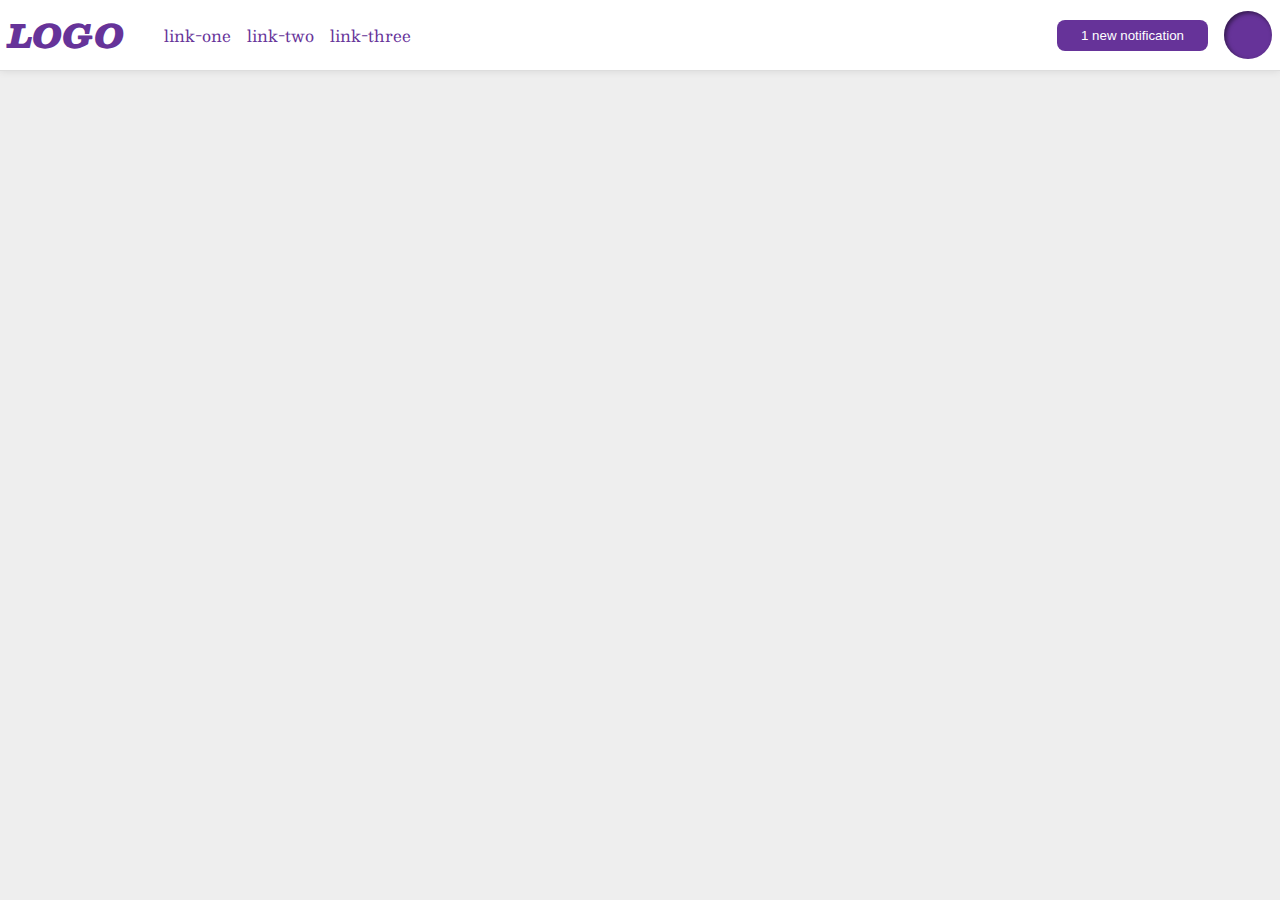
<file: flex/03-flex-header-2/index.html>
<!DOCTYPE html>
<html lang="en">
  <head>
    <meta charset="UTF-8">
    <meta http-equiv="X-UA-Compatible" content="IE=edge">
    <meta name="viewport" content="width=device-width, initial-scale=1.0">
    <title>Flex Header 2</title>
    <link rel="stylesheet" href="style.css">
  </head>
  <body>
    <div class="header">
      <div class="logo">
        LOGO
      </div>
      <ul class="links">
        <li><a href="google.com">link-one</a></li>
        <li><a href="google.com">link-two</a></li>
        <li><a href="google.com">link-three</a></li>
      </ul>
      <div class="left-header">
        <button class="notifications">
        1 new notification
      </button>
      <div class="profile-image"></div>
      </div>
      
    </div>
  </body>
</html>
</file>
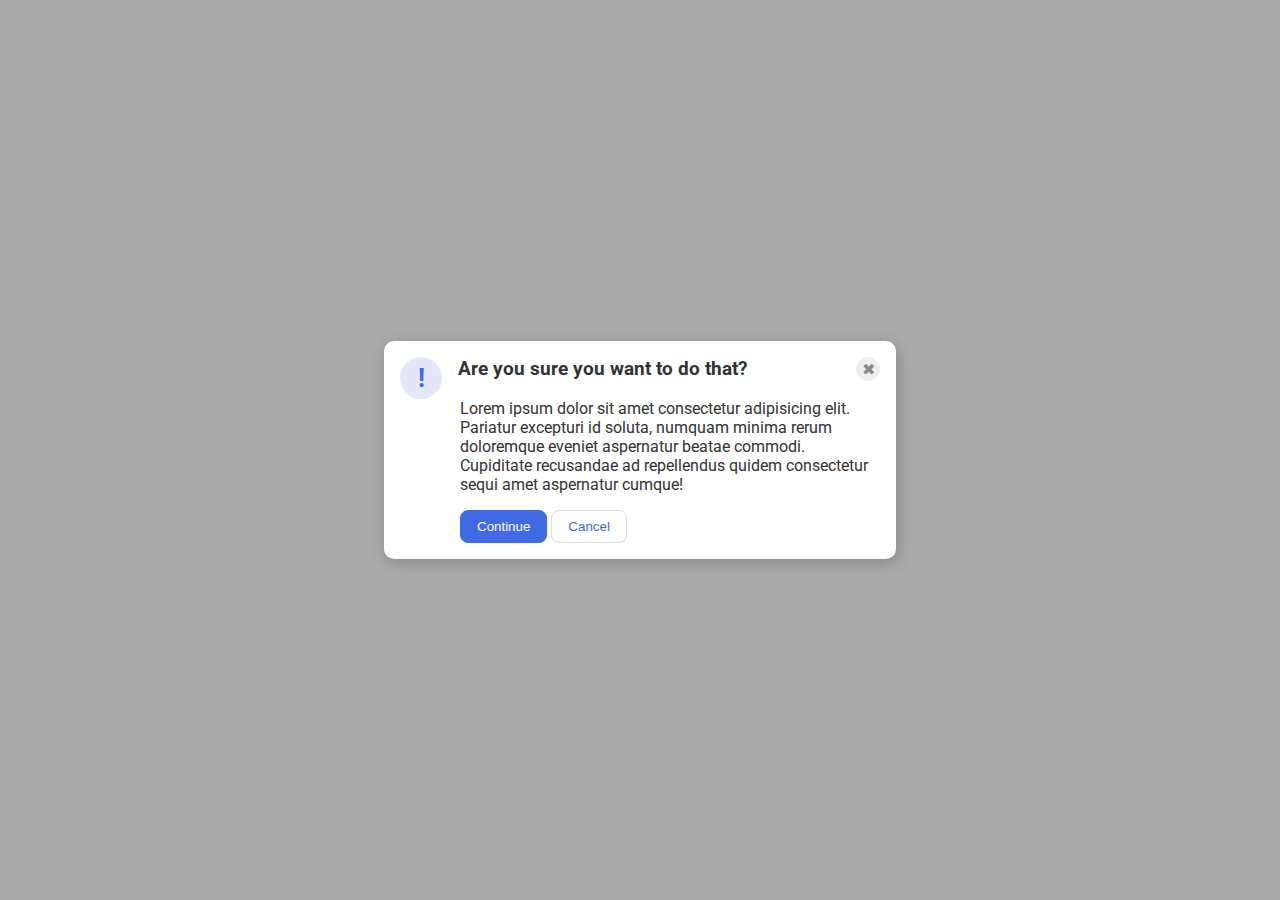
<file: flex/05-flex-modal/index.html>
<!DOCTYPE html>
<html lang="en">
  <head>
    <meta charset="UTF-8">
    <meta http-equiv="X-UA-Compatible" content="IE=edge">
    <meta name="viewport" content="width=device-width, initial-scale=1.0">
    <link rel="stylesheet" href="style.css">
    <title>Modal</title>
  </head>
  <body>
    <div class="modal">
      <div class="top">
        <div class="icon">!</div>
        <div class="header">Are you sure you want to do that?</div>
        <button class="close-button">✖</button>
      </div>
      
      <div class="text-button-container">
        <div class="text"> Lorem ipsum dolor sit amet consectetur adipisicing elit. Pariatur excepturi id soluta, numquam minima rerum doloremque eveniet aspernatur beatae commodi. Cupiditate recusandae ad repellendus quidem consectetur sequi amet aspernatur cumque!
        </div>
        <button class="continue">Continue</button>
        <button class="cancel">Cancel</button>
      </div>    
    </div>
  </body>
</html>
</file>
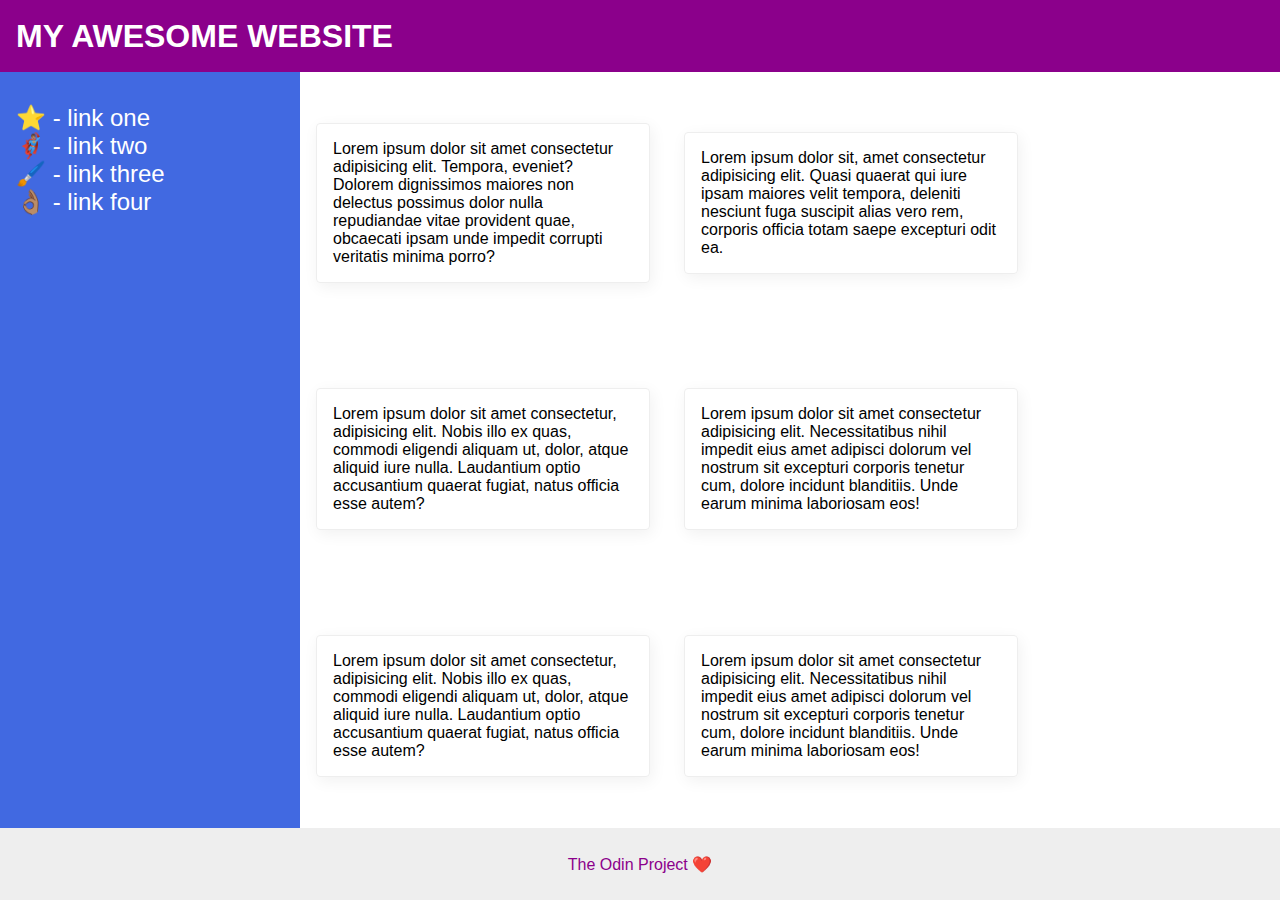
<file: flex/07-flex-layout-2/index.html>
<!DOCTYPE html>
<html lang="en">
  <head>
    <meta charset="UTF-8">
    <meta http-equiv="X-UA-Compatible" content="IE=edge">
    <meta name="viewport" content="width=device-width, initial-scale=1.0">
    <title>The Holy Grail</title>
    <link rel="stylesheet" href="style.css">
  </head>
  <body>
    <div class="header">
      MY AWESOME WEBSITE
    </div>
    
    <div class="content">
      <div class="sidebar">
        <ul>
          <li><a href="#">⭐ - link one</a></li>
          <li><a href="#">🦸🏽‍♂️ - link two</a></li>
          <li><a href="#">🖌️ - link three</a></li>
          <li><a href="#">👌🏽 - link four</a></li>
        </ul>
      </div>

      <div class="cards-container">
        <div class="card">Lorem ipsum dolor sit amet consectetur adipisicing elit. Tempora, eveniet? Dolorem dignissimos maiores non delectus possimus dolor nulla repudiandae vitae provident quae, obcaecati ipsam unde impedit corrupti veritatis minima porro?</div>
        <div class="card">Lorem ipsum dolor sit, amet consectetur adipisicing elit. Quasi quaerat qui iure ipsam maiores velit tempora, deleniti nesciunt fuga suscipit alias vero rem, corporis officia totam saepe excepturi odit ea.</div>
        <div class="card">Lorem ipsum dolor sit amet consectetur, adipisicing elit. Nobis illo ex quas, commodi eligendi aliquam ut, dolor, atque aliquid iure nulla. Laudantium optio accusantium quaerat fugiat, natus officia esse autem?</div>
        <div class="card">Lorem ipsum dolor sit amet consectetur adipisicing elit. Necessitatibus nihil impedit eius amet adipisci dolorum vel nostrum sit excepturi corporis tenetur cum, dolore incidunt blanditiis. Unde earum minima laboriosam eos!</div>
        <div class="card">Lorem ipsum dolor sit amet consectetur, adipisicing elit. Nobis illo ex quas, commodi eligendi aliquam ut, dolor, atque aliquid iure nulla. Laudantium optio accusantium quaerat fugiat, natus officia esse autem?</div>
        <div class="card">Lorem ipsum dolor sit amet consectetur adipisicing elit. Necessitatibus nihil impedit eius amet adipisci dolorum vel nostrum sit excepturi corporis tenetur cum, dolore incidunt blanditiis. Unde earum minima laboriosam eos!</div>
      </div>
    </div>

    <div class="footer">
      The Odin Project ❤️
    </div>
    
  </body>
</html>
</file>
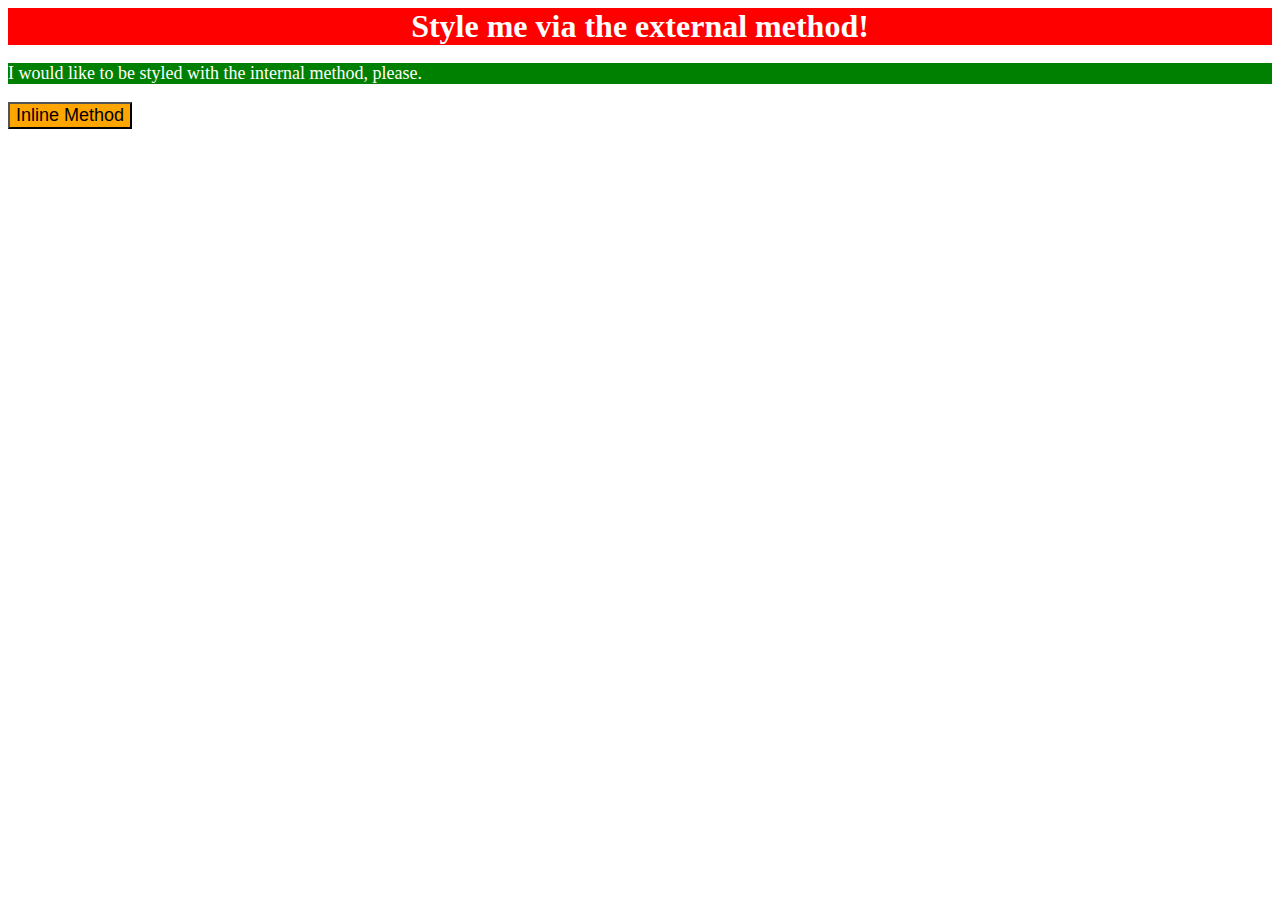
<file: foundations/01-css-methods/index.html>
<!DOCTYPE html>
<html lang="en">
  <head>
    <meta charset="UTF-8">
    <meta http-equiv="X-UA-Compatible" content="IE=edge">
    <meta name="viewport" content="width=device-width, initial-scale=1.0">
    <link rel="stylesheet" href="/foundations/01-css-methods/styles.css">
    <title>Methods for Adding CSS</title>
    <style>
      .paragraph{
        background-color: green; 
        color: white; 
        font-size:18px;
      }
    </style>
  </head>
  <body>
    <div class="div">Style me via the external method!</div>
    <p class="paragraph">I would like to be styled with the internal method, please.</p>
    <button style="background-color: orange; font-size: 18px">Inline Method</button>
  </body>
</html>
</file>
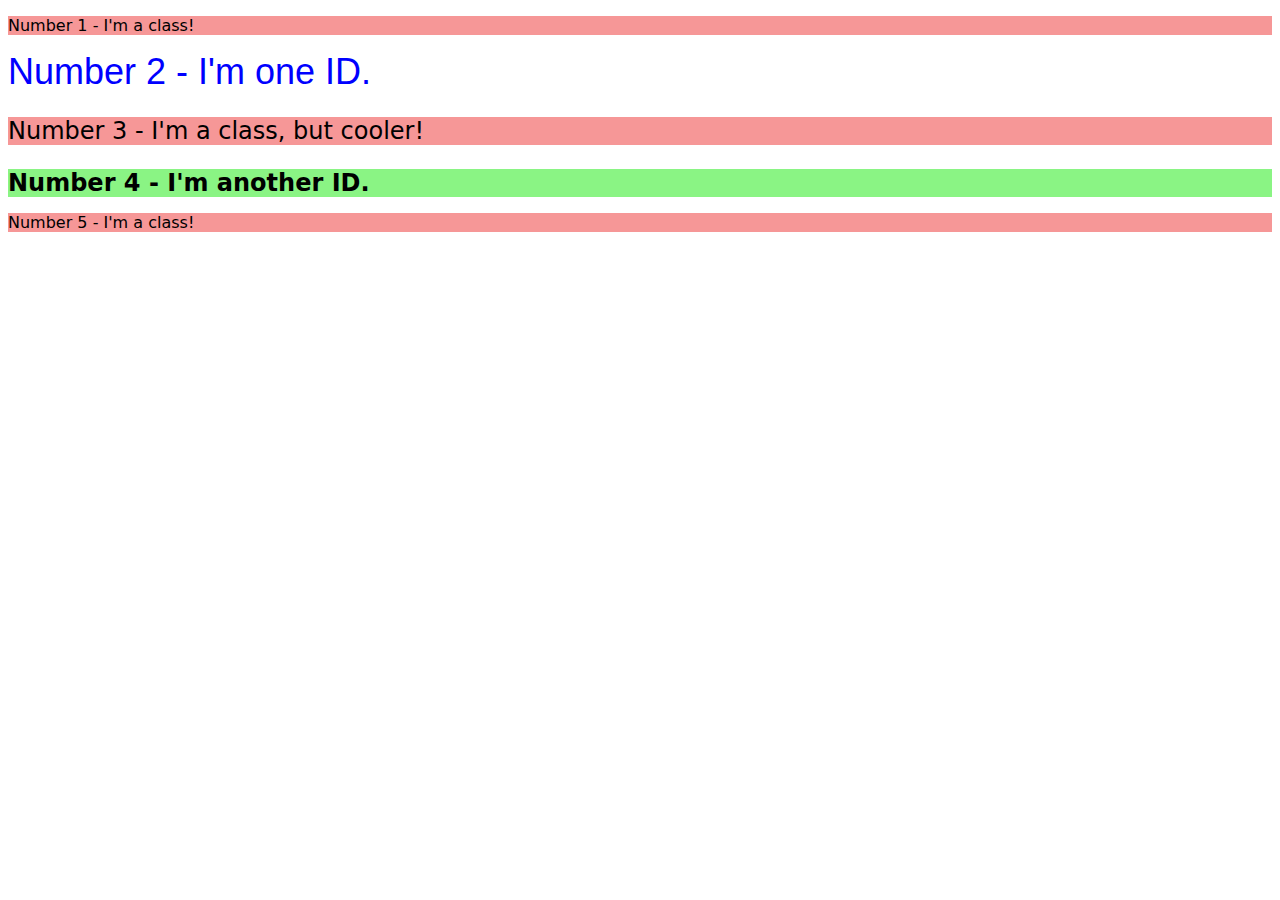
<file: foundations/02-class-id-selectors/index.html>
<!DOCTYPE html>
<html lang="en">
  <head>
    <meta charset="UTF-8">
    <meta http-equiv="X-UA-Compatible" content="IE=edge">
    <meta name="viewport" content="width=device-width, initial-scale=1.0">
    <title>Class and ID Selectors</title>
    <link rel="stylesheet" href="style.css">
  </head>
  <body>
    <p class="odd">Number 1 - I'm a class!</p>
    <div id="id01">Number 2 - I'm one ID.</div>
    <p class="odd diff">Number 3 - I'm a class, but cooler!</p>
    <div id="id02">Number 4 - I'm another ID.</div>
    <p class="odd">Number 5 - I'm a class!</p>
  </body>
</html>
</file>
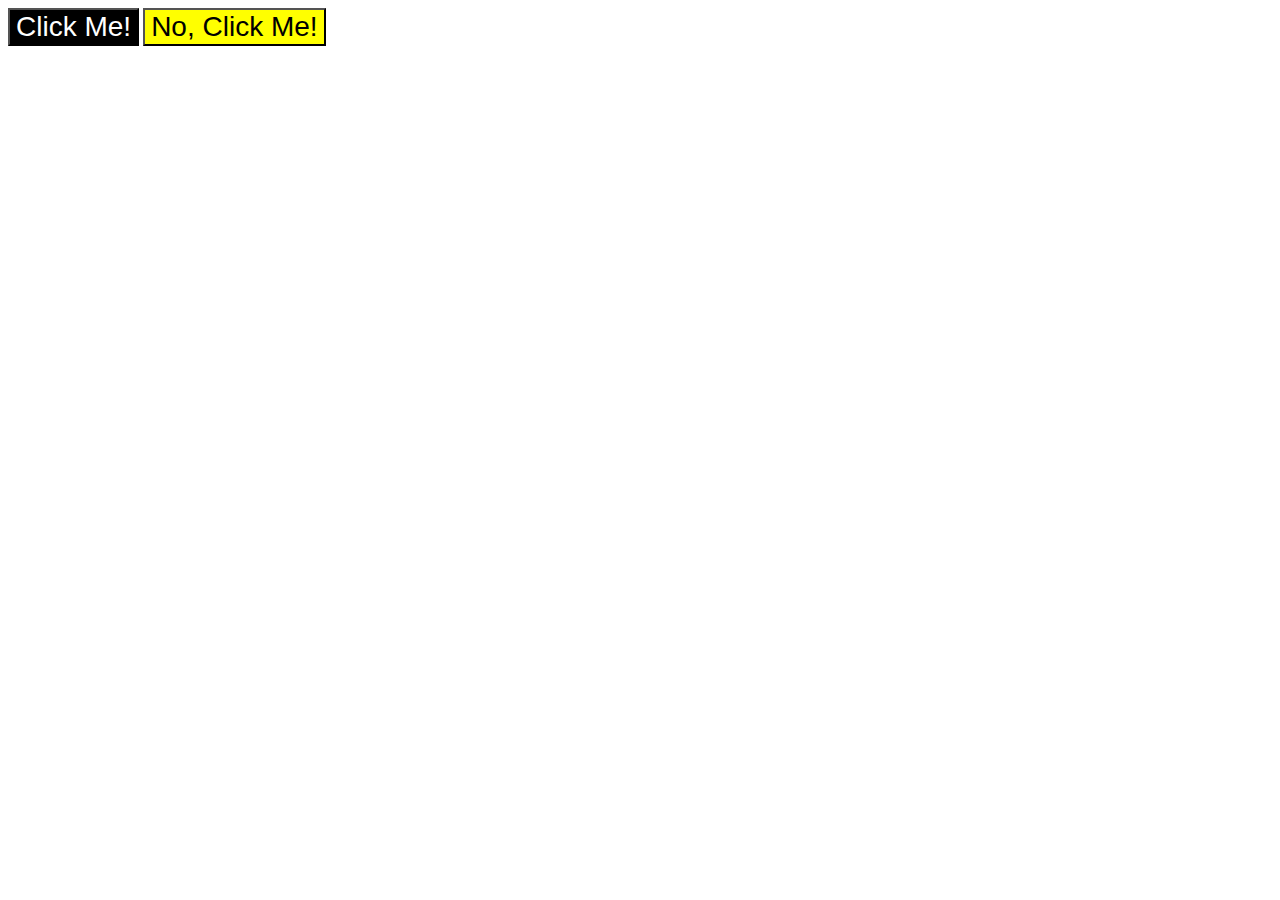
<file: foundations/03-grouping-selectors/index.html>
<!DOCTYPE html>
<html lang="en">
  <head>
    <meta charset="UTF-8">
    <meta http-equiv="X-UA-Compatible" content="IE=chrome">
    <meta name="viewport" content="width=device-width, initial-scale=1.0">
    <title>Grouping Selectors</title>
    <link rel="stylesheet" href="style.css">
  </head>
  <body>
    <button class="b1">Click Me!</button>
    <button class="b2">No, Click Me!</button>
  </body>
</html>
</file>
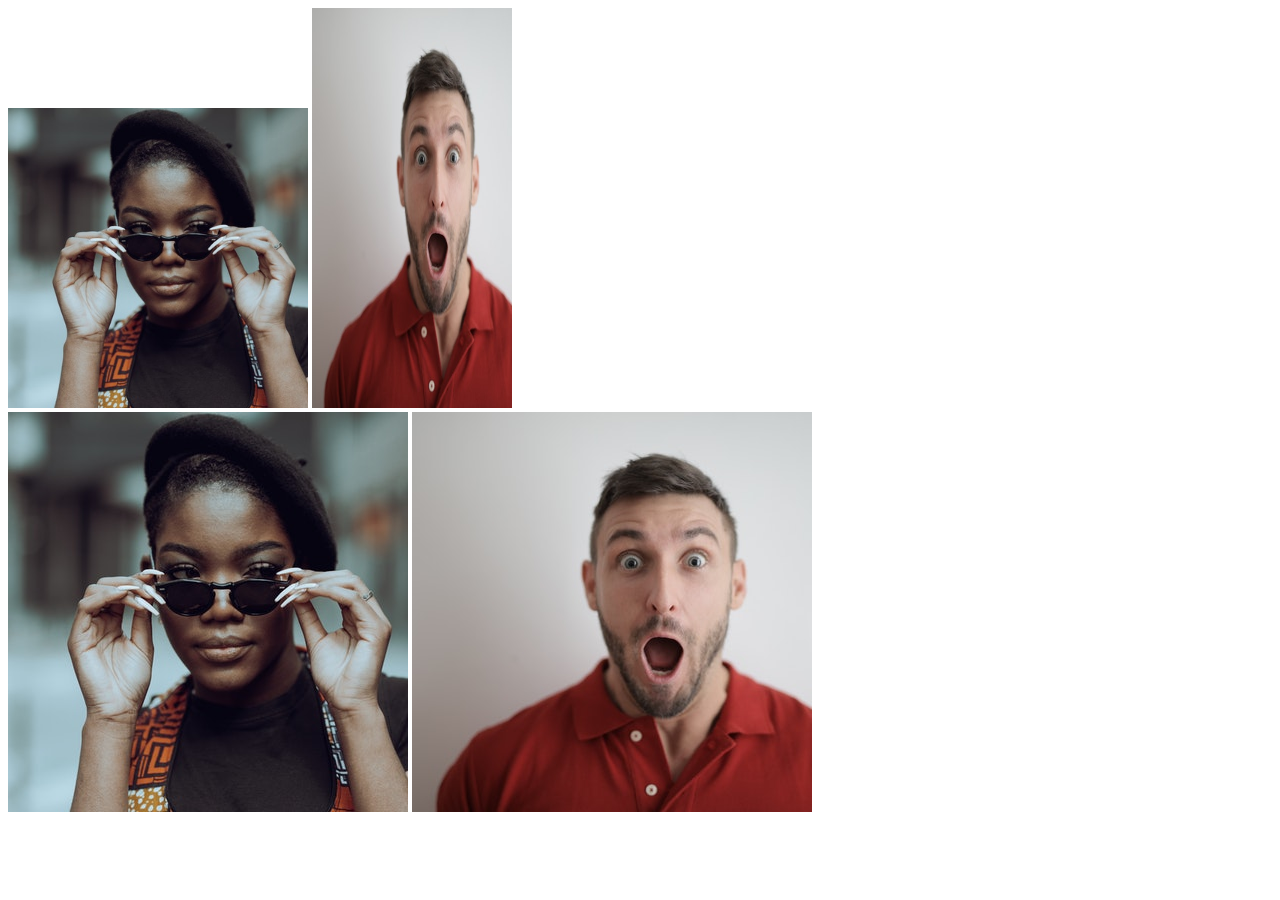
<file: foundations/04-chaining-selectors/index.html>
<!DOCTYPE html>
<html lang="en">
  <head>
    <meta charset="UTF-8">
    <meta http-equiv="X-UA-Compatible" content="IE=edge">
    <meta name="viewport" content="width=device-width, initial-scale=1.0">
    <title>Chaining Selectors</title>
    <link rel="stylesheet" href="style.css">
  </head>
  <body>
    <!-- Check image source path. Review Foundations lesson - Links and Images -->
    <!-- Use the classes BELOW this line -->
    <div>
      <img class="avatar proportioned" src="/foundations/04-chaining-selectors/img/pexels-katho-mutodo-8434791.jpg" alt="Woman with glasses">
      <img class="avatar distorted" src="/foundations/04-chaining-selectors/img/pexels-andrea-piacquadio-3777931.jpg" alt="Man with surprised expression">
    </div>
    <!-- Use the classes ABOVE this line -->
    <div>
      <img class="original proportioned" src="/foundations/04-chaining-selectors/img/pexels-katho-mutodo-8434791.jpg"" alt="Woman with glasses">
      <img class="original distorted" src="/foundations/04-chaining-selectors/img/pexels-andrea-piacquadio-3777931.jpg"" alt="Man with surprised expression">
    </div>
  </body>
</html>
</file>
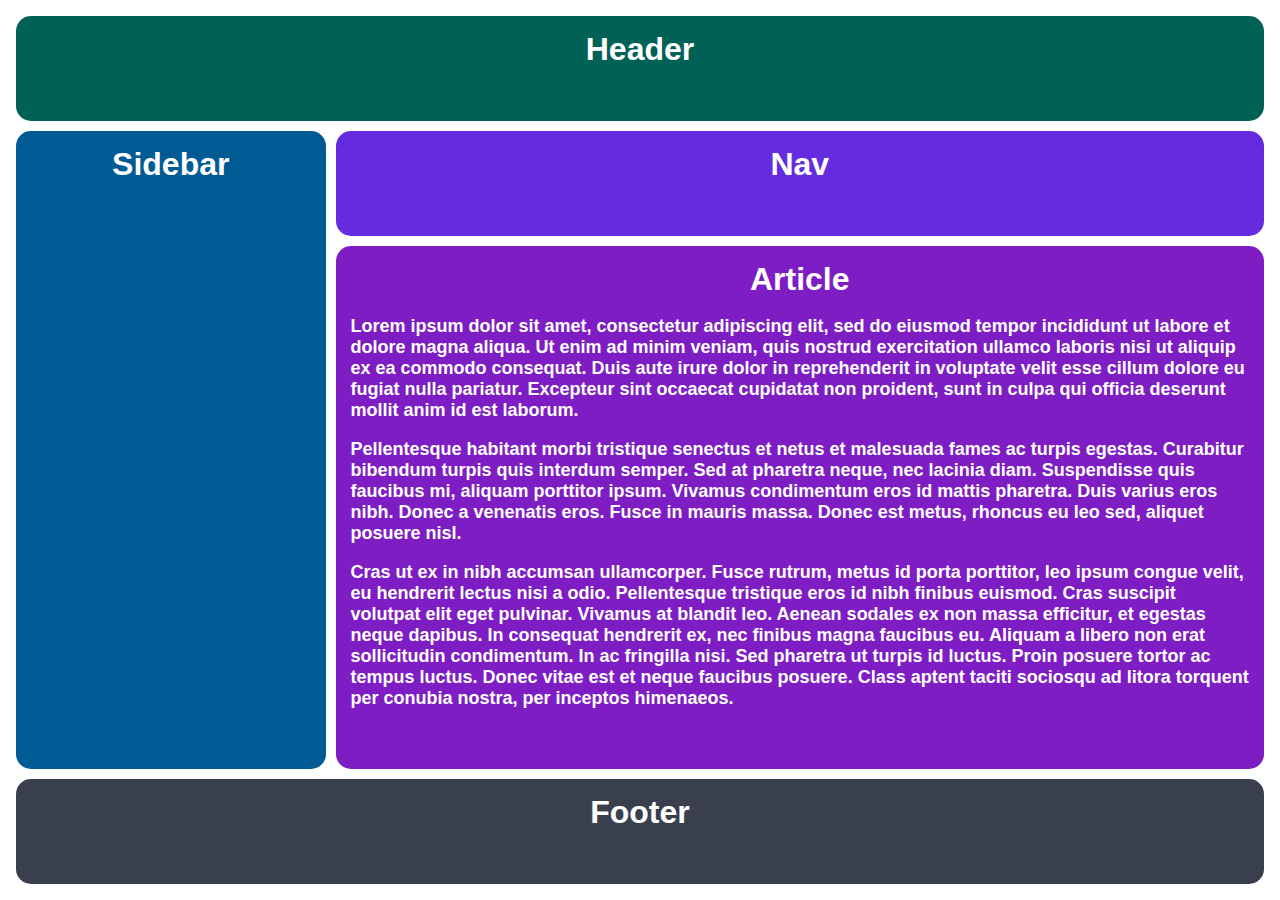
<file: grid/02-grid-layout-2/index.html>
<!DOCTYPE html>
<html lang="en">
  <head>
    <meta charset="UTF-8">
    <meta http-equiv="X-UA-Compatible" content="IE=edge">
    <meta name="viewport" content="width=device-width, initial-scale=1.0">
    <title>Responsive Holy Grail</title>
    <link rel="stylesheet" href="style.css">
  </head>
  <body>
    <div class="container">
      <div class="header">Header</div>
      <div class="sidebar">Sidebar</div>
      <div class="nav">Nav</div>
      <div class="article">Article
        <p>Lorem  ipsum dolor sit amet, consectetur adipiscing elit, sed do eiusmod tempor incididunt ut labore et dolore magna aliqua. Ut enim ad minim veniam, quis nostrud exercitation ullamco laboris nisi ut aliquip ex ea commodo consequat. Duis aute irure dolor in reprehenderit in voluptate velit esse cillum dolore eu fugiat nulla pariatur. Excepteur sint occaecat cupidatat non proident, sunt in culpa qui officia deserunt mollit anim id est laborum.</p>
        <p>Pellentesque habitant morbi tristique senectus et netus et malesuada fames ac turpis egestas. Curabitur bibendum turpis quis interdum semper. Sed at pharetra neque, nec lacinia diam. Suspendisse quis faucibus mi, aliquam porttitor ipsum. Vivamus condimentum eros id mattis pharetra. Duis varius eros nibh. Donec a venenatis eros. Fusce in mauris massa. Donec est metus, rhoncus eu leo sed, aliquet posuere nisl.</p>
        <p>Cras ut ex in nibh accumsan ullamcorper. Fusce rutrum, metus id porta porttitor, leo ipsum congue velit, eu hendrerit lectus nisi a odio. Pellentesque tristique eros id nibh finibus euismod. Cras suscipit volutpat elit eget pulvinar. Vivamus at blandit leo. Aenean sodales ex non massa efficitur, et egestas neque dapibus. In consequat hendrerit ex, nec finibus magna faucibus eu. Aliquam a libero non erat sollicitudin condimentum. In ac fringilla nisi. Sed pharetra ut turpis id luctus. Proin posuere tortor ac tempus luctus. Donec vitae est et neque faucibus posuere. Class aptent taciti sociosqu ad litora torquent per conubia nostra, per inceptos himenaeos.</p>
      </div>
      <div class="footer">Footer</div>
    </div>

     
  </body>
</html>
</file>
<file: flex/03-flex-header-2/style.css>
/* this is some magical font-importing.  
you'll learn about it later. */
@import url('https://fonts.googleapis.com/css2?family=Besley:ital,wght@0,400;1,900&display=swap');

body {
  margin: 0;
  background: #eee;
  font-family: Besley, serif;
}

.header {
  display: flex;
  margin: 0;
  padding: 8px;
  background: white;
  border-bottom: 1px solid #ddd;
  box-shadow: 0 0 8px rgba(0,0,0,.1);
}

.profile-image {
  background: rebeccapurple;
  box-shadow: inset 2px 2px 4px rgba(0,0,0,.5);
  border-radius: 50%;
  width: 48px;
  height: 48px;
}

.logo {
  color: rebeccapurple;
  font-size: 32px;
  font-weight: 900;
  font-style: italic;
}

button {
  border: none;
  border-radius: 8px;
  background: rebeccapurple;
  color: white;
  padding: 8px 24px;
}

a {
  /* this removes the line under our links */
  text-decoration: none;
  color: rebeccapurple;
}

ul {
  list-style-type: none;
  display: flex;
  gap: 16px;
  margin: 0;
  /* padding: 0; */
  align-items: center;
}

.left-header
{
display: flex;
align-items: center;
margin-left: auto;
gap: 16px;
}
</file>
<file: flex/05-flex-modal/style.css>
@import url('https://fonts.googleapis.com/css2?family=Roboto:wght@400;700&display=swap');

html, body {
  height: 100%;
}

body {
  font-family: Roboto, sans-serif;
  margin: 0;
  background: #aaa;
  color: #333;
  /* I'll give you this one for free lol */
  display: flex;
  align-items: center;
  justify-content: center;
}

.modal {
  background: white;
  width: 480px;
  border-radius: 10px;
  box-shadow: 2px 4px 16px rgba(0,0,0,.2);
  padding: 16px;
  display: flex;
  flex-direction: column;
}

.icon {
  color: royalblue;
  font-size: 26px;
  font-weight: 700;
  background: lavender;
  width: 42px;
  height: 42px;
  border-radius: 50%;
  display: flex;
  align-items: center;
  justify-content: center;
  flex-shrink: 0;
}

.close-button {
  background: #eee;
  border-radius: 50%;
  color: #888;
  font-weight: 400;
  font-size: 16px;
  height: 24px;
  width: 24px;
  display: flex;
  align-items: center;
  justify-content: center;
  border: 1px solid #eee;
  padding: 0;
}

button {
  cursor: pointer;
  padding: 8px 16px;
  border-radius: 8px;
}

button.continue {
  background: royalblue;
  border: 1px solid royalblue;
  color: white;
}

button.cancel {
  background: white;
  border: 1px solid #ddd;
  color: royalblue;
}

.header{
  font-weight: bold;
}

.top {
  display: flex;
  gap: 1rem;
  font-size: larger;
}

.close-button{
  margin-left: auto;
}


.text-button-container{
  margin-left: 60px;
}

.text{
  margin-bottom: 16px;
  margin-top: 0;
}
</file>
<file: flex/07-flex-layout-2/style.css>
body {
  font-family: -apple-system, BlinkMacSystemFont, 'Segoe UI', Roboto, Oxygen, Ubuntu, Cantarell, 'Open Sans', 'Helvetica Neue', sans-serif;
  margin: 0;
  min-height: 100vh;
  display: flex;
  flex-direction: column;
  justify-content: space-between;
}

.header {
  height: 72px;
  background: darkmagenta;
  color: white;
  font-size: 32px;
  font-weight: 900;
  display: flex;
  align-items: center;
  padding-left: 16px;
}

.footer {
  height: 72px;
  background: #eee;
  color: darkmagenta;
  display: flex;
  justify-content: center;
  align-items: center;
}

.sidebar {
  padding: 16px;
  width: 300px;
  background: royalblue;
  box-sizing: border-box;
  flex-shrink: 0;
  width: 300px;
}

a{
  text-decoration: none;
  color: white;
  font-size: 24px;
}

ul{
  list-style-type: none;
  padding: 0;
}

.card {
  border: 1px solid #eee;
  box-shadow: 2px 4px 16px rgba(0,0,0,.06);
  border-radius: 4px;
  margin: 16px;
  padding: 16px;
  width: 300px;
  
}

.content{
  display: flex;
  flex-grow: 2;
}

.cards-container{
  display: flex;
  justify-content: flex-start;
  align-items: center;
  flex-wrap: wrap;
  align-items: center;
  gap: 2px;
}
</file>
<file: foundations/01-css-methods/styles.css>
.div{
    background-color: red;
    color: white;
    font-size: 32px;
    text-align: center;
    font-weight: bold;
  }
</file>
<file: foundations/02-class-id-selectors/style.css>
.odd{
    background-color: rgba(241, 94, 94, 0.646);
    font-family: Verdana, 'DejaVu Sans', sans-serif;
}
.diff{
    font-size: 24px;
}


#id01{
    color: rgb(0, 0, 255);
    font-size: 36px;
    font-family: sans-serif;
}
#id02{
    background-color: rgb(138, 244, 132);
    font-size: 24px;
    font-weight: bold;
    font-family: Verdana, 'DejaVu Sans', sans-serif
}
</file>
<file: foundations/03-grouping-selectors/style.css>
.b1,
.b2{
    font-size: 28px;
    font-family: Helvetica, "Times New Roman", sans-serif
}
.b1{
    background-color: black;
    color: white;
}
.b2{
    background-color: yellow;
}
</file>
<file: foundations/04-chaining-selectors/style.css>
/* Add CSS Styling */
.avatar.proportioned{
    width: 300px;
    height: auto;
}
.avatar.distorted{
    width: 200px;
    height: 400px;
}
</file>
<file: grid/02-grid-layout-2/style.css>
body,
html {
  height: 100%;
  margin: 0;
}

.container {
  display: grid;
  text-align: center;
  height: 100%;
  padding: 16px;
  box-sizing: border-box;
  gap: 15px;
  grid-template-columns: 1fr 3fr;
  grid-template-rows: 1fr 1fr 5fr 1fr;
  gap: 10px;
  place-content: center;
}

.container div {
  padding: 15px;
  font-size: 32px;
  font-family: Helvetica;
  font-weight: bold;
  color: white;
  border-radius: 15px;
}

.header {
  background-color: #006157;
  grid-column: 1 / 3;
}

.sidebar {
  background-color: #005B94;
  grid-row: 2 / 4;
}

.nav {
  background-color: #642cde;
}

.article {
  background-color: #7E1DC3;
}

.article p {
  font-size: 18px;
  font-family: sans-serif;
  color: white;
  text-align: left;
}



.footer {
  background-color: #393f4d;
  grid-column: 1 / 3;
}
</file>
